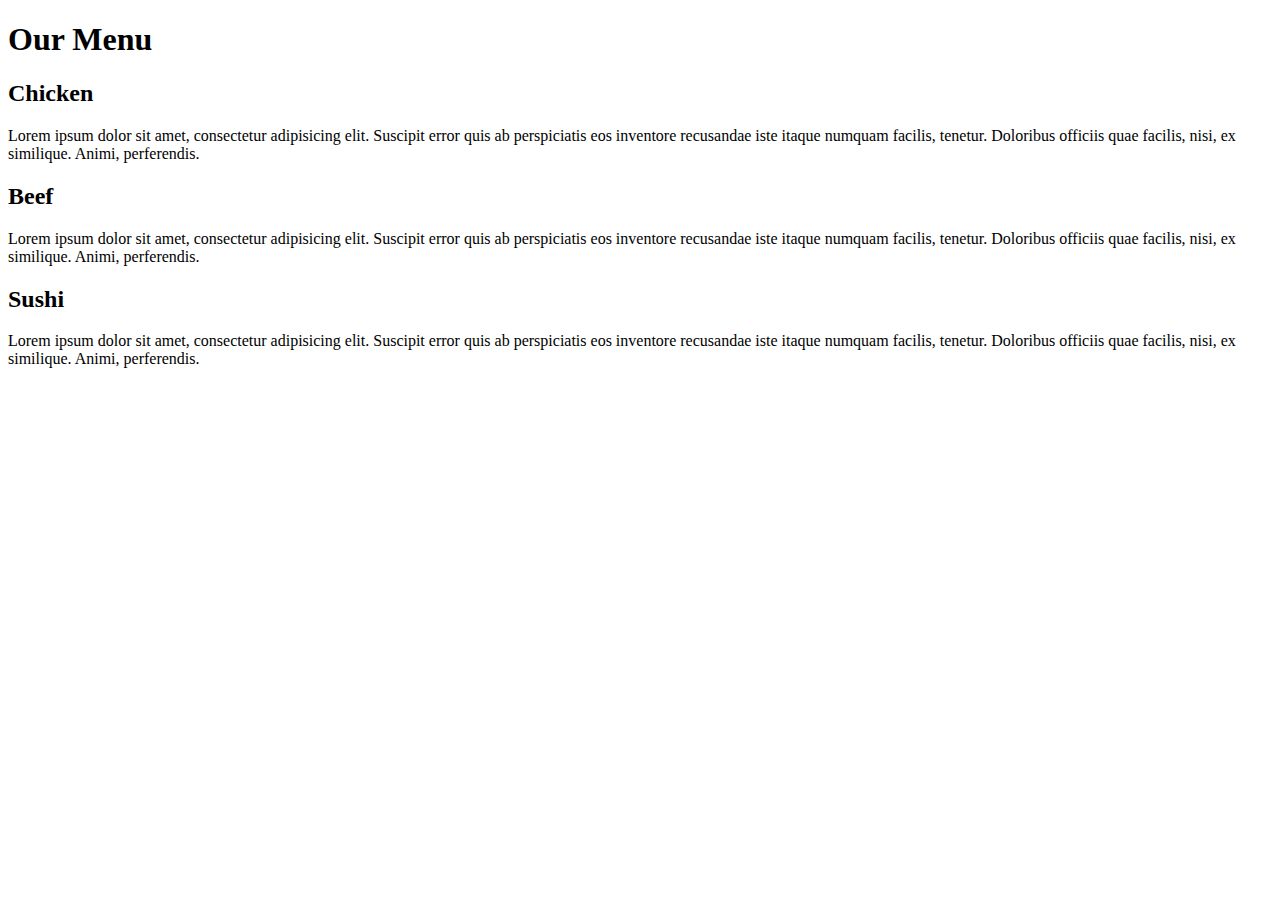
<file: module2_sol/Assignment-2.html>
<!DOCTYPE html>
<html lang="en">
<head>
  <meta charset="utf-8">
  <meta name="viewport" content="width=device-width, initial-scale=1">
  <title>Assignment Solution for Module 2</title>
  <link rel="stylesheet" href="css/styles.css">
</head>
<body>
    <h1>Our Menu</h1>
    <div class="row">
        <div class="col-lg-4 col-md-6 col-sm-12">
            <section class="Chicken">
                <h2>Chicken</h2>
                <p>
                    Lorem ipsum dolor sit amet, consectetur adipisicing elit. Suscipit error quis ab perspiciatis eos inventore recusandae iste itaque numquam facilis, tenetur. Doloribus officiis quae facilis, nisi, ex similique. Animi, perferendis. 
                </p>
            </section>
        </div>
        <div class="col-lg-4 col-md-6 col-sm-12">
            <section class="Beef">
                <h2>Beef</h2>
                <p>
                    Lorem ipsum dolor sit amet, consectetur adipisicing elit. Suscipit error quis ab perspiciatis eos inventore recusandae iste itaque numquam facilis, tenetur. Doloribus officiis quae facilis, nisi, ex similique. Animi, perferendis. 
                </p>
            </section>
        </div>
        <div class="col-lg-4 col-md-12 col-sm-12">
            <section class="Sushi">
                <h2>Sushi</h2>
                <p>
                    Lorem ipsum dolor sit amet, consectetur adipisicing elit. Suscipit error quis ab perspiciatis eos inventore recusandae iste itaque numquam facilis, tenetur. Doloribus officiis quae facilis, nisi, ex similique. Animi, perferendis. 
                </p>
            </section>
        </div>
    </div>
</body>
</html>
</file>
<file: module2_sol/css/styles.css>

</file>
